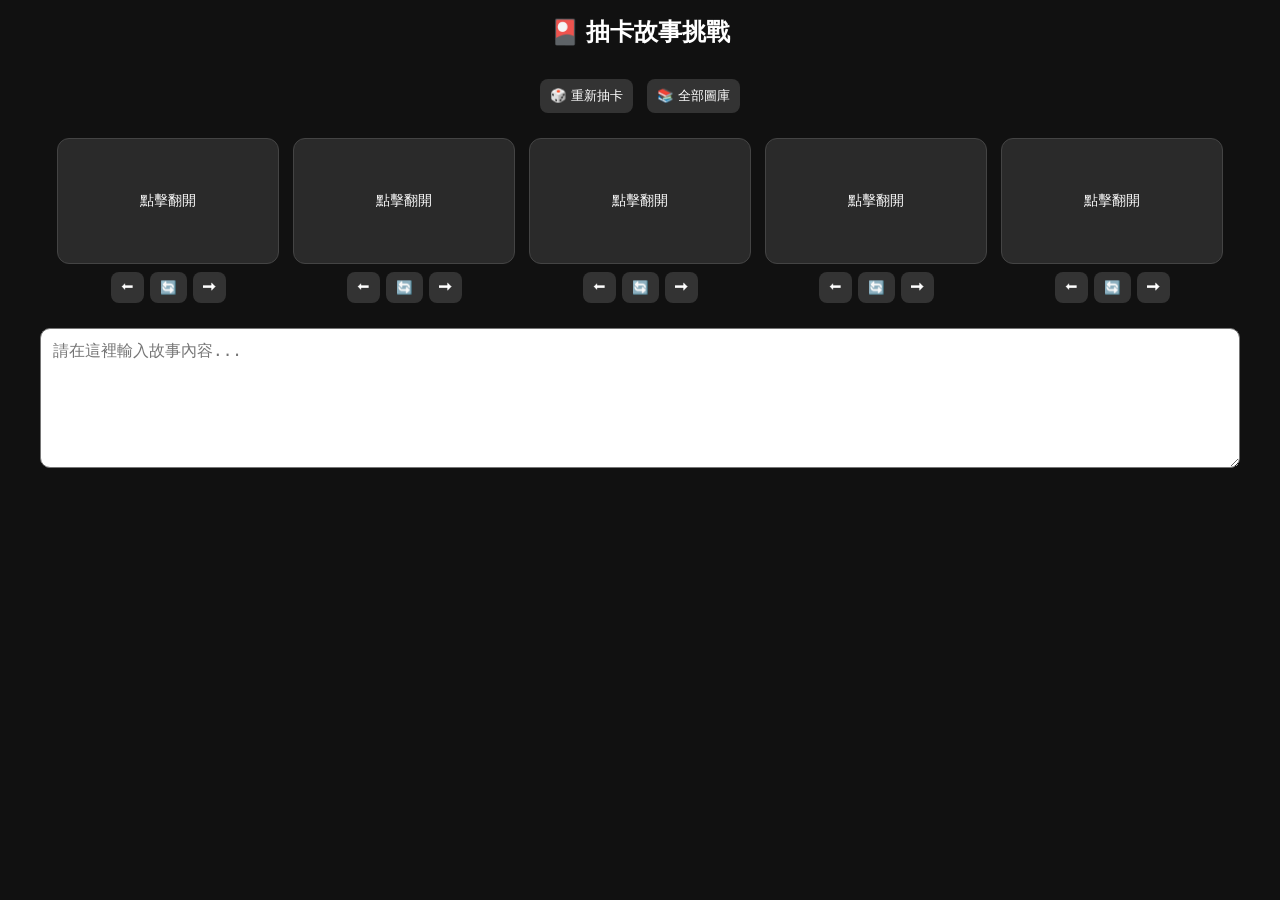
<file: index.html>
<!DOCTYPE html>
<html lang="zh-TW">
<head>
<meta charset="UTF-8">
<meta name="viewport" content="width=device-width, initial-scale=1.0">
<title>抽卡故事挑戰</title>

<style>

body{
    margin:0;
    background:#111;
    color:white;
    font-family:Arial, sans-serif;
}

header{
    text-align:center;
    padding:16px;
    font-size:24px;
    font-weight:bold;
}

.container{
    max-width:1200px;
    margin:auto;
    padding:10px;
}

/* 上方按鈕 */
.top-buttons{
    text-align:center;
    margin-bottom:20px;
}

.top-buttons button{
    margin:5px;
}

/* 卡片排列 */
.card-area{
    display:flex;
    flex-wrap:wrap;
    justify-content:center;
    gap:16px;
}

/* ⭐ 整組卡片 */
.card-wrapper{
    width:220px;
    display:flex;
    flex-direction:column;
    align-items:center;
    transition:0.3s;
}

/* 卡片 */
.card{
    width:100%;
    aspect-ratio:16/9;
    border-radius:12px;
    overflow:hidden;
    background:#2a2a2a;
    display:flex;
    align-items:center;
    justify-content:center;
    cursor:pointer;
    border:1px solid #444;
}

/* 背面 */
.card.back{
    font-size:14px;
}

/* 圖片 */
.card img{
    width:100%;
    height:100%;
    object-fit:cover;
}

/* 下方控制列 */
.card-controls{
    display:flex;
    gap:6px;
    margin-top:8px;
}

/* 按鈕 */
button{
    border:none;
    border-radius:8px;
    padding:8px 10px;
    cursor:pointer;
    background:#333;
    color:white;
}

button:hover{
    background:#555;
}

/* 文字框 */
textarea{
    width:100%;
    height:140px;
    margin-top:25px;
    border-radius:10px;
    padding:12px;
    font-size:16px;
    box-sizing:border-box;
}

/* 圖庫 */
.modal{
    display:none;
    position:fixed;
    inset:0;
    background:rgba(0,0,0,0.94);
    overflow:auto;
}

.library-header{
    position:sticky;
    top:0;
    background:#111;
    padding:12px;
    display:flex;
    justify-content:space-between;
    align-items:center;
    z-index:10;
}

.modal-content{
    display:grid;
    grid-template-columns:repeat(4,1fr);
    gap:8px;
    padding:10px;
}

.modal img{
    width:100%;
    border-radius:8px;
    cursor:pointer;
}

/* 手機 */
@media (max-width:700px){

    .card-wrapper{
        width:48%;
    }

    .modal-content{
        grid-template-columns:repeat(3,1fr);
    }

    button{
        font-size:12px;
        padding:7px;
    }

}

</style>
</head>

<body>

<header>🎴 抽卡故事挑戰</header>

<div class="container">

    <div class="top-buttons">
        <button onclick="draw()">🎲 重新抽卡</button>
        <button onclick="openLibrary()">📚 全部圖庫</button>
    </div>

    <div class="card-area" id="cardArea"></div>

    <textarea placeholder="請在這裡輸入故事內容..."></textarea>

</div>

<!-- 圖庫 -->
<div class="modal" id="modal">

    <div class="library-header">
        <button onclick="closeLibrary()">⬅ 返回主頁</button>
        <div>點選圖片加入卡片</div>
    </div>

    <div class="modal-content" id="library"></div>

</div>

<script>

const total = 36;

/* 卡片資料 */
let cards = [];

/* 抽卡 */
function draw(){

    cards = [];

    const used = new Set();

    while(cards.length < 5){

        let n = Math.floor(Math.random() * total) + 1;

        if(!used.has(n)){

            used.add(n);

            cards.push({
                number:n,
                flipped:false
            });

        }
    }

    render();
}

/* 渲染 */
function render(){

    const area = document.getElementById("cardArea");

    area.innerHTML = "";

    cards.forEach((cardData,index)=>{

        const wrapper = document.createElement("div");

        wrapper.className = "card-wrapper";

        /* 已翻開 */
        let cardHTML = "";

        if(cardData.flipped){

            cardHTML = `
            <div class="card">
                <img src="images/${String(cardData.number).padStart(2,'0')}.jpg">
            </div>
            `;

        }else{

            cardHTML = `
            <div class="card back">
                點擊翻開
            </div>
            `;
        }

        wrapper.innerHTML = `

            ${cardHTML}

            <div class="card-controls">

                <button onclick="moveLeft(${index})">⬅</button>

                <button onclick="replaceCard(${index})">🔄</button>

                <button onclick="moveRight(${index})">➡</button>

            </div>

        `;

        /* 點擊翻牌 */
        const card = wrapper.querySelector(".card");

        card.addEventListener("click",()=>{

            if(!cards[index].flipped){

                cards[index].flipped = true;

                render();

            }

        });

        area.appendChild(wrapper);

    });

}

/* 左移 */
function moveLeft(index){

    if(index === 0) return;

    [cards[index-1], cards[index]] =
    [cards[index], cards[index-1]];

    render();
}

/* 右移 */
function moveRight(index){

    if(index === cards.length - 1) return;

    [cards[index+1], cards[index]] =
    [cards[index], cards[index+1]];

    render();
}

/* 更換 */
function replaceCard(index){

    let n;

    do{

        n = Math.floor(Math.random() * total) + 1;

    }while(cards.some(c=>c.number===n));

    cards[index] = {
        number:n,
        flipped:false
    };

    render();
}

/* 開啟圖庫 */
function openLibrary(){

    const modal = document.getElementById("modal");

    const library = document.getElementById("library");

    library.innerHTML = "";

    for(let i=1;i<=total;i++){

        const img = document.createElement("img");

        img.src = `images/${String(i).padStart(2,'0')}.jpg`;

        img.onclick = ()=>{

            cards.push({
                number:i,
                flipped:true
            });

            if(cards.length > 5){

                cards.shift();

            }

            render();

        };

        library.appendChild(img);

    }

    modal.style.display = "block";
}

/* 關閉圖庫 */
function closeLibrary(){

    document.getElementById("modal").style.display = "none";

}

/* 啟動 */
draw();

</script>

</body>
</html>
</file>
